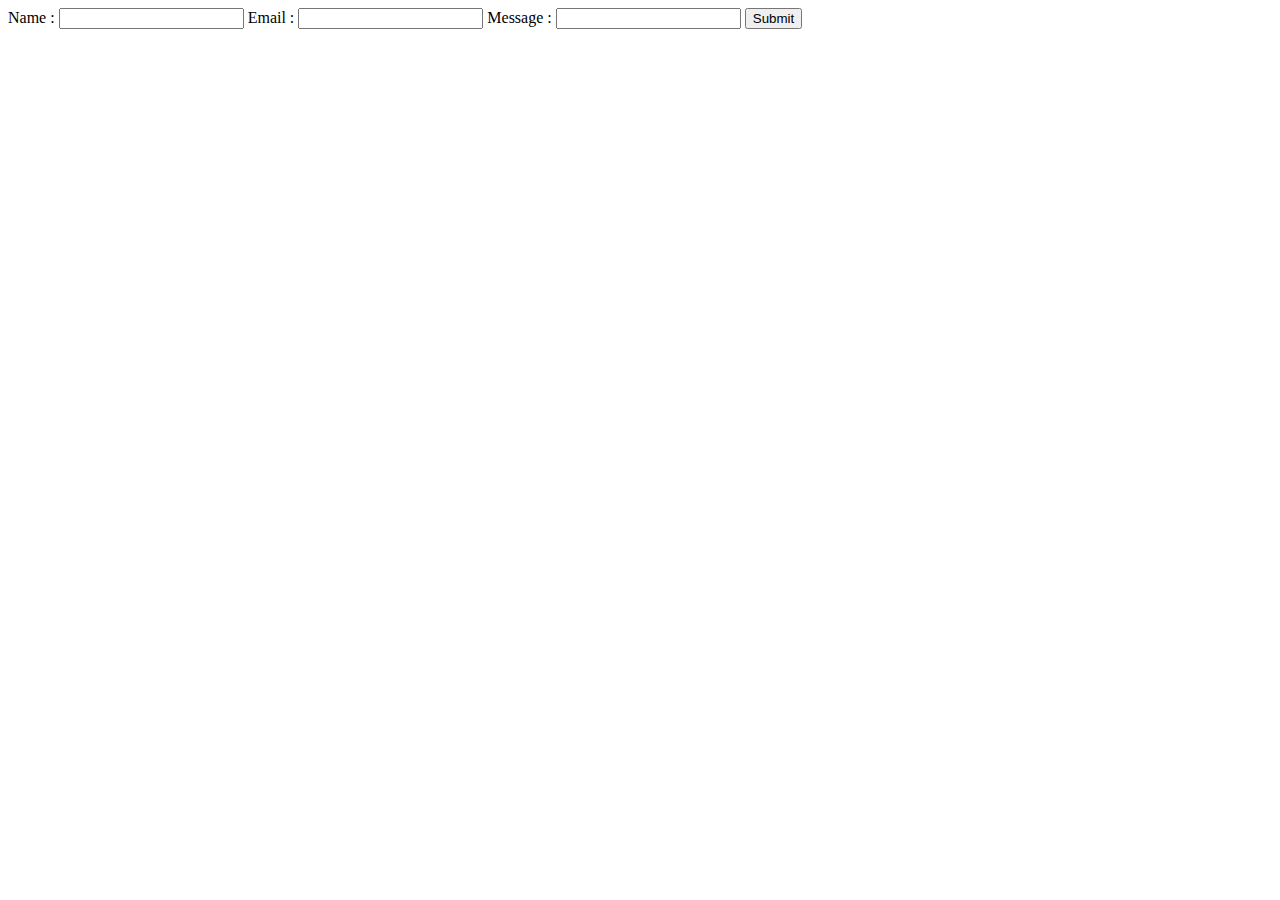
<file: eg.html>
<!DOCTYPE html>
<html>
<head>
	<title></title>
</head>
<body>
	<form action="insert.php" method="post">
		Name : <input type="text" name="fullname">
		Email : <input type="text" name="email">
		Message : <input type="text" name="message">	
		<input type="submit" name="" value="Submit">	
	</form>
</body>
</html>
</file>
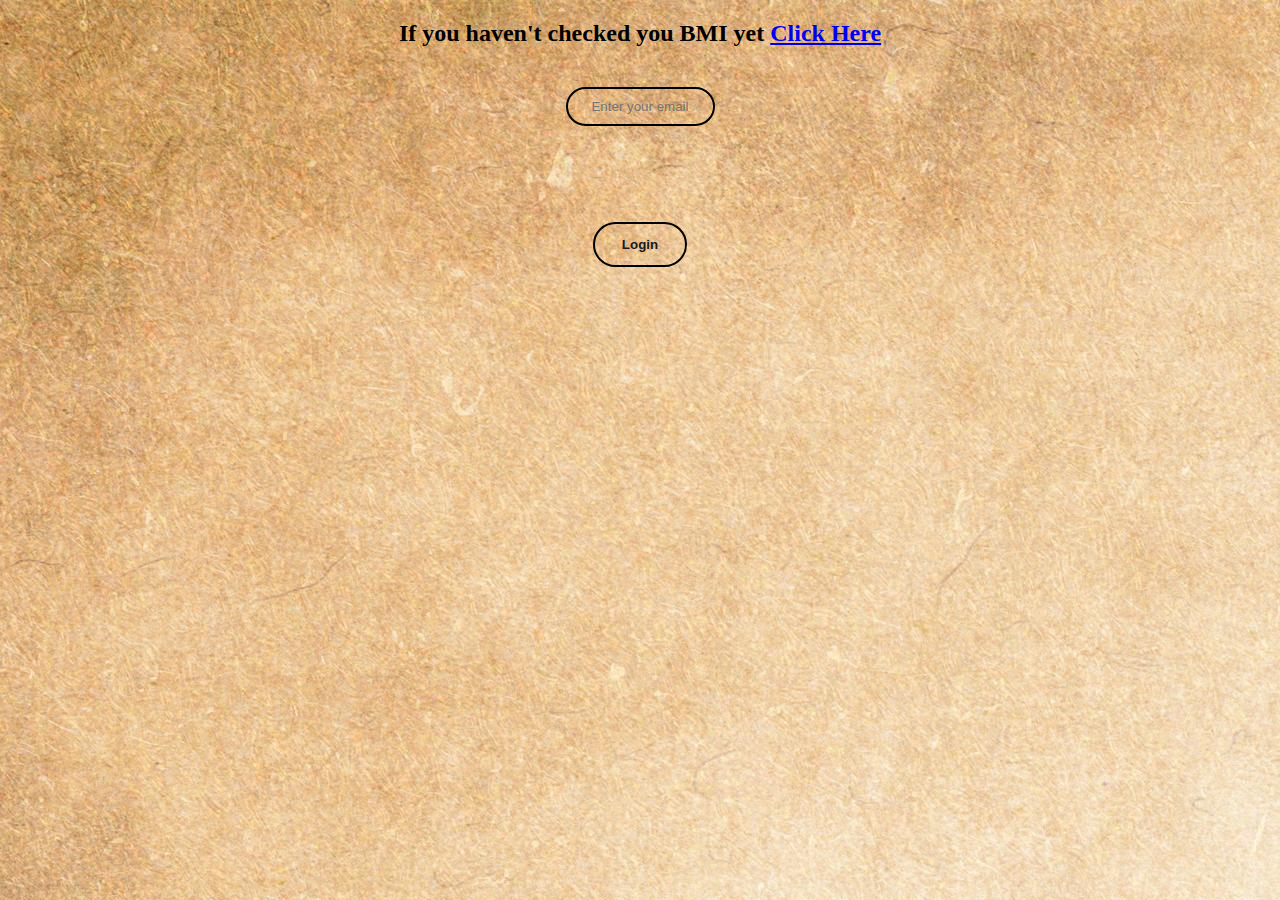
<file: login.html>
<!DOCTYPE html>
<html lang="en">

<head>
    <meta charset="UTF-8">
    <meta http-equiv="X-UA-Compatible" content="IE=edge">
    <meta name="viewport" content="width=device-width, initial-scale=1.0">
    <title>Login</title>
    <link rel="stylesheet" href="login.css">
</head>

<body>

    <h2> If you haven't checked you BMI yet <a href="bmi.html" target="_blank">Click Here</a> </h2>
    <div class="form">
        <form action="login.php" target="_self" method="post">
            <input type="email" name="email" placeholder="Enter your email" required><br><br>
            <button>Login</button><br>
        </form>
    </div>
</body>

</html>
</file>
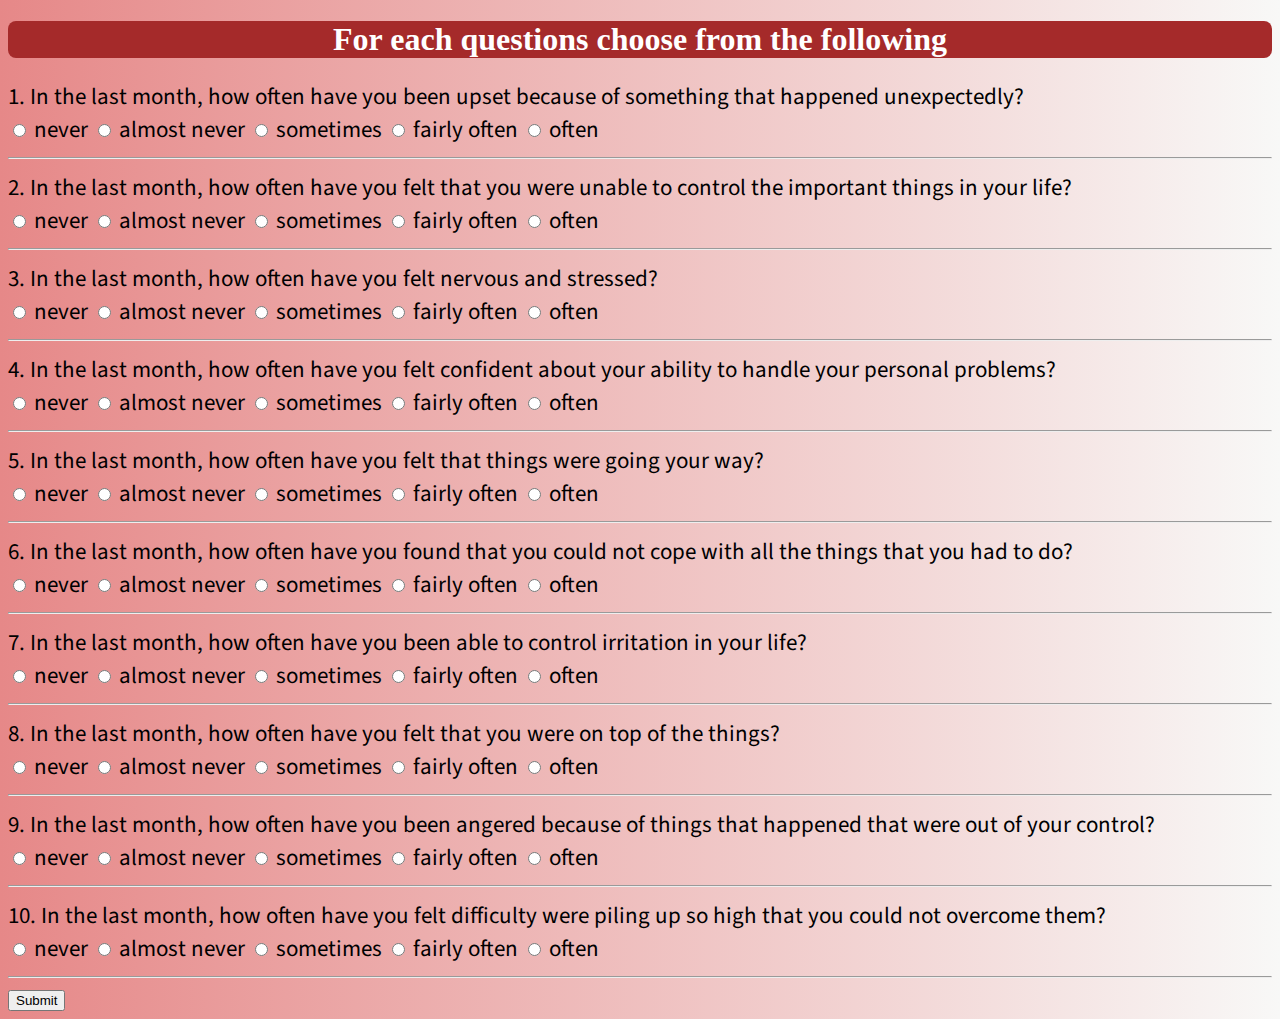
<file: stress.html>
<!DOCTYPE html>
<html lang="en">

<head>
    <meta charset="UTF-8">
    <meta http-equiv="X-UA-Compatible" content="IE=edge">
    <meta name="viewport" content="width=device-width, initial-scale=1.0">
    <title>Stress</title>
    <link href="https://fonts.googleapis.com/css2?family=Orelega+One&family=Oswald:wght@500&family=Source+Sans+Pro&display=swap" rel="stylesheet">
    <style>
        body {
            background: linear-gradient(to right, rgb(230, 136, 136), rgb(248, 248, 247));
        }
        
        #head {
            background-color: brown;
            color: white;
            border-radius: 8px;
            text-align: center;
        }
        
        .form {
            font-size: 23px;
            font-family: 'Source Sans Pro', sans-serif;
        }
    </style>
</head>

<body>
    <h1 id="head">For each questions choose from the following</h1>
    <div class="form">
        <form>
            <label for="Q1">1. In the last month, how often have you been upset because of something that happened unexpectedly? </label><br>
            <input type="radio" name="q1" id="a" value="0">
            <label for="a">never</label>
            <input type="radio" name="q1" id="b" value="1">
            <label for="b">almost never</label>
            <input type="radio" name="q1" id="c" value="2">
            <label for="c">sometimes</label>
            <input type="radio" name="q1" id="d" value="3">
            <label for="d">fairly often</label>
            <input type="radio" name="q1" id="e" value="4">
            <label for="e">often</label>
            <br>
            <hr>
            <label for="Q2">2. In the last month, how often have you felt that you were unable to control the important things in your life? </label><br>
            <input type="radio" name="q2" id="a" value="0">
            <label for="a">never</label>
            <input type="radio" name="q2" id="b" value="1">
            <label for="b">almost never</label>
            <input type="radio" name="q2" id="c" value="2">
            <label for="c">sometimes</label>
            <input type="radio" name="q2" id="d" value="3">
            <label for="d">fairly often</label>
            <input type="radio" name="q2" id="e" value="4">
            <label for="e">often</label>
            <br>
            <hr>
            <label for="Q3">3. In the last month, how often have you felt nervous and stressed? </label><br>
            <input type="radio" name="q3" id="a" value="0">
            <label for="a">never</label>
            <input type="radio" name="q3" id="b" value="1">
            <label for="b">almost never</label>
            <input type="radio" name="q3" id="c" value="2">
            <label for="c">sometimes</label>
            <input type="radio" name="q3" id="d" value="3">
            <label for="d">fairly often</label>
            <input type="radio" name="q3" id="e" value="4">
            <label for="e">often</label>
            <br>
            <hr>
            <label for="Q4">4. In the last month, how often have you felt confident about your ability to handle your personal problems? </label><br>
            <input type="radio" name="q4" id="a" value="4">
            <label for="a">never</label>
            <input type="radio" name="q4" id="b" value="3">
            <label for="b">almost never</label>
            <input type="radio" name="q4" id="c" value="2">
            <label for="c">sometimes</label>
            <input type="radio" name="q4" id="d" value="1">
            <label for="d">fairly often</label>
            <input type="radio" name="q4" id="e" value="0">
            <label for="e">often</label>
            <br>
            <hr>
            <label for="Q5">5. In the last month, how often have you felt that things were going your way? </label><br>
            <input type="radio" name="q5" id="a" value="4">
            <label for="a">never</label>
            <input type="radio" name="q5" id="b" value="3">
            <label for="b">almost never</label>
            <input type="radio" name="q5" id="c" value="2">
            <label for="c">sometimes</label>
            <input type="radio" name="q5" id="d" value="1">
            <label for="d">fairly often</label>
            <input type="radio" name="q5" id="e" value="0">
            <label for="e">often</label>
            <br>
            <hr>
            <label for="Q6">6. In the last month, how often have you found that you could not cope with all the things that you had to do? </label><br>
            <input type="radio" name="q6" id="a" value="0">
            <label for="a">never</label>
            <input type="radio" name="q6" id="b" value="1">
            <label for="b">almost never</label>
            <input type="radio" name="q6" id="c" value="2">
            <label for="c">sometimes</label>
            <input type="radio" name="q6" id="d" value="3">
            <label for="d">fairly often</label>
            <input type="radio" name="q6" id="e" value="4">
            <label for="e">often</label>
            <br>
            <hr>
            <label for="Q7">7. In the last month, how often have you been able to control irritation in your life? </label><br>
            <input type="radio" name="q7" id="a" value="4">
            <label for="a">never</label>
            <input type="radio" name="q7" id="b" value="3">
            <label for="b">almost never</label>
            <input type="radio" name="q7" id="c" value="2">
            <label for="c">sometimes</label>
            <input type="radio" name="q7" id="d" value="1">
            <label for="d">fairly often</label>
            <input type="radio" name="q7" id="e" value="0">
            <label for="e">often</label>
            <br>
            <hr>
            <label for="Q8">8. In the last month, how often have you felt that you were on top of the things? </label><br>
            <input type="radio" name="q8" id="a" value="4">
            <label for="a">never</label>
            <input type="radio" name="q8" id="b" value="3">
            <label for="b">almost never</label>
            <input type="radio" name="q8" id="c" value="2">
            <label for="c">sometimes</label>
            <input type="radio" name="q8" id="d" value="1">
            <label for="d">fairly often</label>
            <input type="radio" name="q8" id="e" value="0">
            <label for="e">often</label>
            <br>
            <hr>
            <label for="Q9">9. In the last month, how often have you been angered because of things that happened that were out of your control? </label><br>
            <input type="radio" name="q9" id="a" value="0">
            <label for="a">never</label>
            <input type="radio" name="q9" id="b" value="1">
            <label for="b">almost never</label>
            <input type="radio" name="q9" id="c" value="2">
            <label for="c">sometimes</label>
            <input type="radio" name="q9" id="d" value="3">
            <label for="d">fairly often</label>
            <input type="radio" name="q9" id="e" value="4">
            <label for="e">often</label>
            <br>
            <hr>

            <label for="Q10">10. In the last month, how often have you felt difficulty were piling up so high that you could not overcome them? </label><br>
            <input type="radio" name="q10" id="a" value="0">
            <label for="a">never</label>
            <input type="radio" name="q10" id="b" value="1">
            <label for="b">almost never</label>
            <input type="radio" name="q10" id="c" value="2">
            <label for="c">sometimes</label>
            <input type="radio" name="q10" id="d" value="3">
            <label for="d">fairly often</label>
            <input type="radio" name="q10" id="e" value="4">
            <label for="e">often</label>
            <br>
            <hr>
        </form>
    </div>
    <button type="submit" onclick="handleSubmit()">Submit</button>
    <div id="result"></div>
    <script>
        function handleSubmit() {
            var stress = 0
            var ele1 = document.getElementsByName('q1')
            for (i = 0; i < ele1.length; i++) {
                if (ele1[i].checked)
                    stress = parseInt(stress) + parseInt(ele1[i].value);
            }
            var ele2 = document.getElementsByName('q2')
            for (i = 0; i < ele2.length; i++) {
                if (ele2[i].checked)
                    stress = parseInt(stress) + parseInt(ele2[i].value);
            }
            var ele3 = document.getElementsByName('q3')
            for (i = 0; i < ele3.length; i++) {
                if (ele3[i].checked)
                    stress = parseInt(stress) + parseInt(ele3[i].value)
            }
            var ele4 = document.getElementsByName('q4')
            for (i = 0; i < ele4.length; i++) {
                if (ele4[i].checked)
                    stress = parseInt(stress) + parseInt(ele4[i].value)
            }
            var ele5 = document.getElementsByName('q5')
            for (i = 0; i < ele5.length; i++) {
                if (ele5[i].checked)
                    stress = parseInt(stress) + parseInt(ele5[i].value)
            }
            var ele6 = document.getElementsByName('q6')
            for (i = 0; i < ele6.length; i++) {
                if (ele6[i].checked)
                    stress = parseInt(stress) + parseInt(ele6[i].value)
            }
            var ele7 = document.getElementsByName('q7')
            for (i = 0; i < ele7.length; i++) {
                if (ele7[i].checked)
                    stress = parseInt(stress) + parseInt(ele7[i].value)
            }
            var ele8 = document.getElementsByName('q8')
            for (i = 0; i < ele8.length; i++) {
                if (ele8[i].checked)
                    stress = parseInt(stress) + parseInt(ele8[i].value)
            }
            var ele9 = document.getElementsByName('q9')
            for (i = 0; i < ele9.length; i++) {
                if (ele9[i].checked)
                    stress = parseInt(stress) + parseInt(ele9[i].value)
            }
            var ele10 = document.getElementsByName('q10')
            for (i = 0; i < ele10.length; i++) {
                if (ele10[i].checked)
                    stress = parseInt(stress) + parseInt(ele10[i].value)
            }
            if (stress < 13) {
                window.alert("Low stress score Stay calm\nYour stress score is " + stress)

            } else if (stress < 26) {
                window.alert("Moderate stress score,Consider mental health\nYour stress score is " + stress)
                var a = document.createElement('a')
                var link = document.createTextNode("This is link")
                a.appendChild(link)
                a.title = "View Map"
                a.href = "map.html"
                document.body.appendChild(a)


            } else {
                window.alert("High stress score,Urgent mental therapy needed\nYour stress score is " + stress)
                var a = document.createElement('a')
                var link = document.createTextNode("This is link")
                a.appendChild(link)
                a.title = "View Map"
                a.href = "map.html"
                document.body.appendChild(a)
            }
        }
    </script>
</body>

</html>
</file>
<file: login.css>
body {
    background-image: url('bg4.jpg');
    text-align: center;
    justify-content: center;
    padding: auto;
}

.form input[type="email"] {
    border: 0;
    background: none;
    display: block;
    margin: 40px auto;
    text-align: center;
    border: 2px solid #000000;
    width: 125px;
    padding: 10px;
    outline: none;
    color: #191919;
    border-radius: 24px;
    transition: 0.25s;
}

.form input[type="email"]:focus {
    width: 200px;
}

.form input[type="email"]::-webkit-inner-spin-button {
    -webkit-appearance: none;
    margin: 0;
}

.form button {
    border: 0;
    background: none;
    display: block;
    margin: 20px auto;
    text-align: center;
    border: 2px solid #020202;
    padding: 13px 27px;
    outline: none;
    color: #191919;
    border-radius: 24px;
    transition: 0.25s;
    cursor: pointer;
    font-weight: 600;
}

.form button:hover {
    background: #fefffe;
    color: rgb(6, 6, 6);
}
</file>
